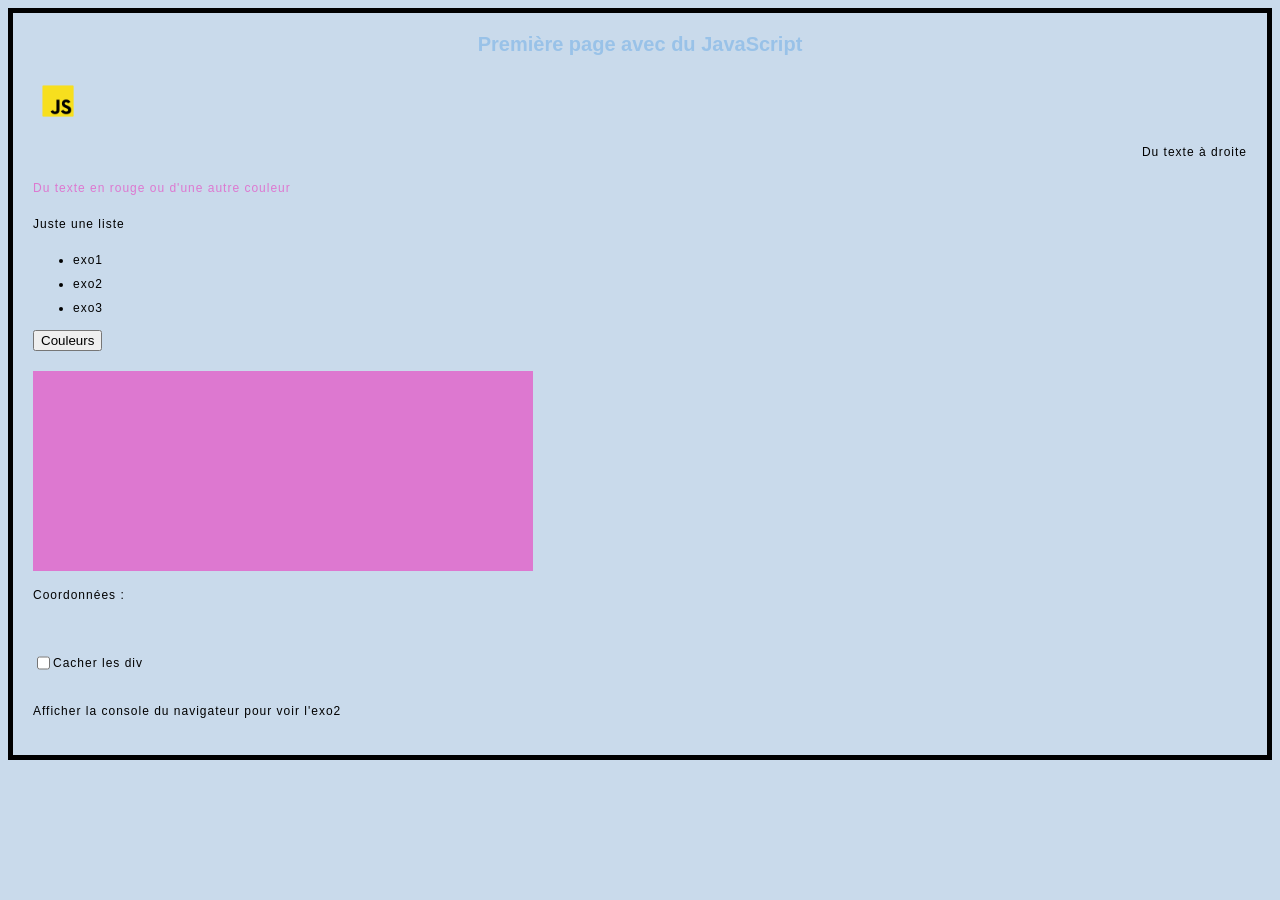
<file: index.html>
<!DOCTYPE html>
<html lang="fr">
  <head>
    <meta charset="utf-8">
    <title>Première page</title>
    <link href="css/style.css" rel="stylesheet" type="text/css">
  </head>
  <body>
    <h1>Première page avec du JavaScript</h1>

    <img src="img/javascript-logo-0.png" width="50pt"  alt="Le logo de JavaScript">

    <p id="monid"> Du texte à droite </p>

    <p class="maclasse"> Du texte en rouge ou d'une autre couleur</p>
    
    <div>
      <p>Juste une liste </p>

      <ul> 
        <li>exo1</li>
        <li>exo2</li>
        <li>exo3</li>
      </ul>

      <button id="couleurs">Couleurs</button>
    </div>

    <div>
      <div id="suiviSouris"></div>
      <p id="coord">Coordonnées : </p>
    </div>

    <div id="cacherDiv">
      <input type='checkbox' id="checkbox"/>
      <p>Cacher les div</p>
    </div>

    <p>Afficher la console du navigateur pour voir l'exo2</p>

    <script src="js/main.js"></script>
    <script src="js/mabiblio.js"></script>

  </body>
</html>
</file>
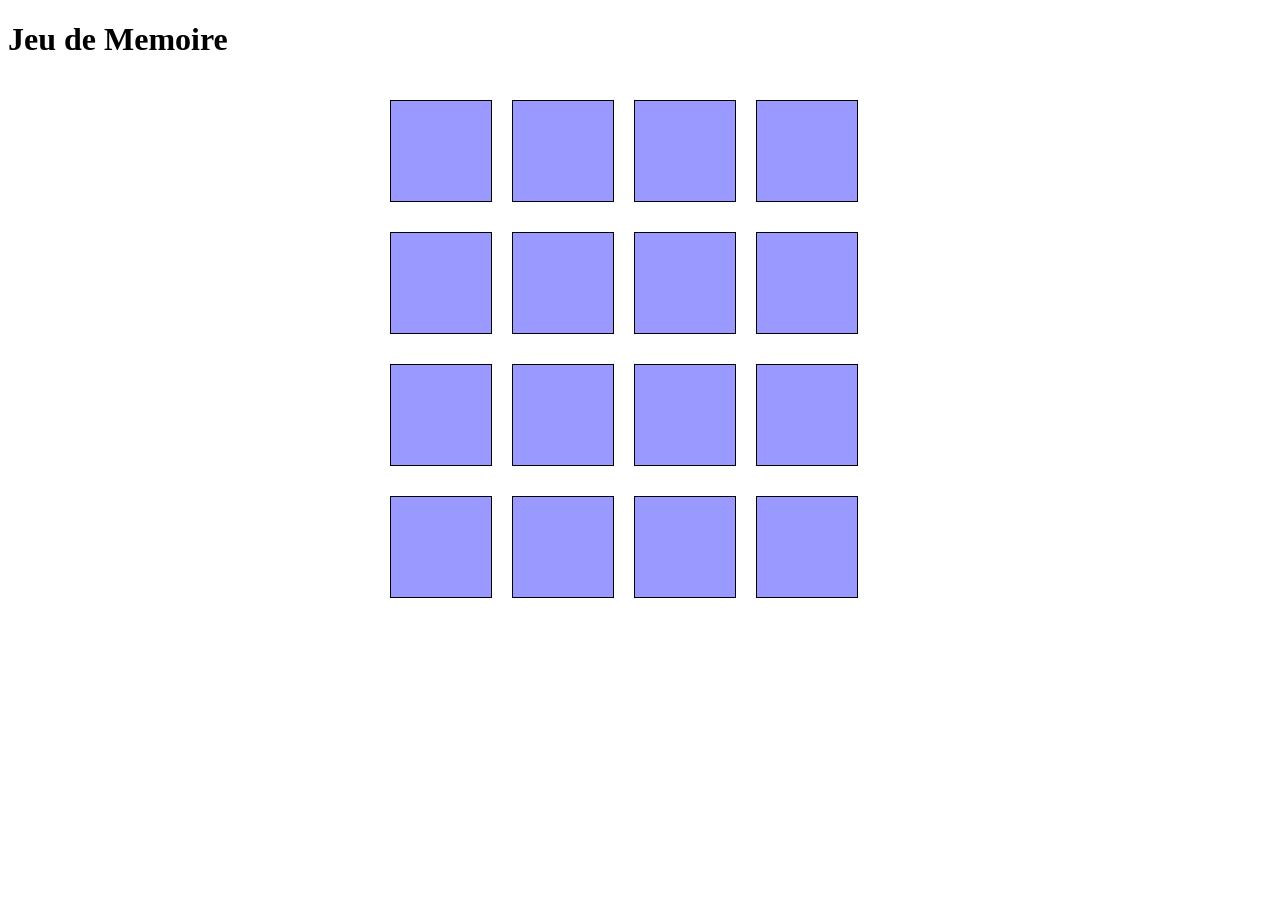
<file: jeu-memory/Jeu_Memoire.html>
<!DOCTYPE html>
<html lang="fr">
	<head>
		<meta charset="utf-8" />
		<title>Jeu_Mémoire</title>
		<link href="style.css" rel="stylesheet">
		<script src="main.js"></script>
	</head>
 
 	<body onload="initgame();">
 
		<h1>Jeu de Memoire</h1>
 
		<div class="jeu">
		<div class="case" onclick="clic(1);"><img id="img1"  src="images/chat.jpg"/></div>
		<div class="case" onclick="clic(2);"><img id="img2"  src="images/chat.jpg" /></div>
		<div class="case" onclick="clic(3);"><img id="img3"  src="images/chien.jpg" /></div>
		<div class="case" onclick="clic(4);"><img id="img4"  src="images/chien.jpg" /></div>
		<hr />
		<div class="case" onclick="clic(5);"><img id="img5"  src="images/tortue.jpg" /></div>
		<div class="case" onclick="clic(6);"><img id="img6"  src="images/tortue.jpg" /></div>
		<div class="case" onclick="clic(7);"><img id="img7"  src="images/oiseau.jpg" /></div>
		<div class="case" onclick="clic(8);"><img id="img8"  src="images/oiseau.jpg" /></div>
		<hr />
		<div class="case" onclick="clic(9);"><img id="img9"  src="images/souris.jpg" /></div>
		<div class="case" onclick="clic(10);"><img id="img10" src="images/souris.jpg" /></div>
		<div class="case" onclick="clic(11);"><img id="img11" src="images/papillon.jpg" /></div>
		<div class="case" onclick="clic(12);"><img id="img12" src="images/papillon.jpg" /></div>
		<hr />
		<div class="case" onclick="clic(13);"><img id="img13" src="images/ours.jpg" /></div>
		<div class="case" onclick="clic(14);"><img id="img14" src="images/ours.jpg" /></div>
		<div class="case" onclick="clic(15);"><img id="img15" src="images/lapin.jpg" /></div>
		<div class="case" onclick="clic(16);"><img id="img16" src="images/lapin.jpg" /></div>
		</div>

	 </body>
</html>
</file>
<file: css/style.css>
html {
  font-size: 10px;
  font-family: 'Open Sans', sans-serif;
  background-color: #c9daeb;
}

body {
  padding: 0 20px 20px 20px;
  border: 5px solid black;
}

h1 {
  font-size: 20px;
  text-align: center;
  margin: 0;
  padding: 20px 0;
  color: #99c2e8;
}

p, li {
  font-size: 12px;
  line-height: 2;
  letter-spacing: 1px;
}

#monid {
  text-align : right ; 
}

#cacherDiv {
  margin-top: 20px;
  position: relative;
  display: inline-flex;
}

#suiviSouris {
  height: 200px;
  width: 500px;
  background-color: #dd78d0;
  margin-top: 20px;
}

.maclasse {
  color: #dd78d0;
}
</file>
<file: jeu-memory/style.css>
div.jeu {
    height: 520px;
    width:  520px;
    margin: 2em auto 2em auto;
}
div.case {
    height: 100px;
    width:  100px;
    border: 1px solid black;
    float: left;
    margin: 10px;
    background-color: #9999FF;
}
img {
    height: 100px;
    width:  100px;
    visibility: hidden;
}
hr {
    clear: both;
    visibility: hidden;
}
</file>
